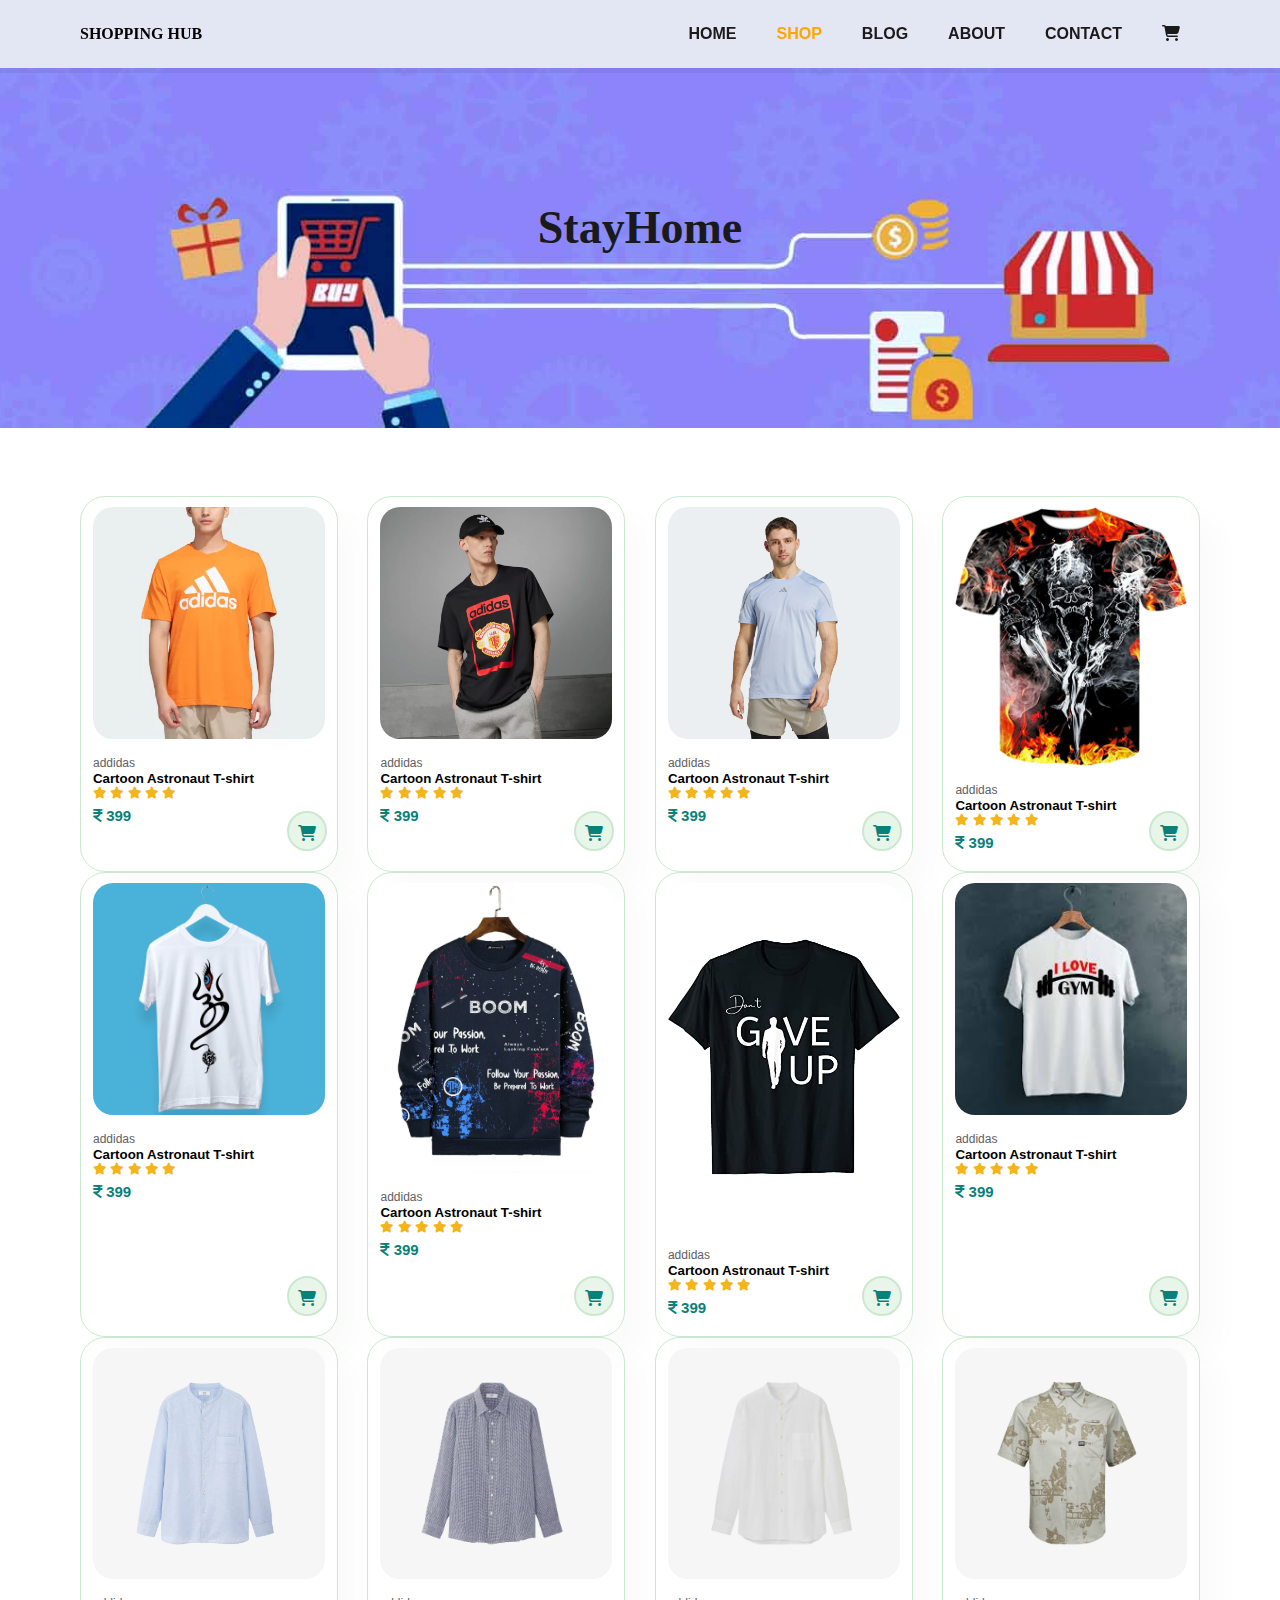
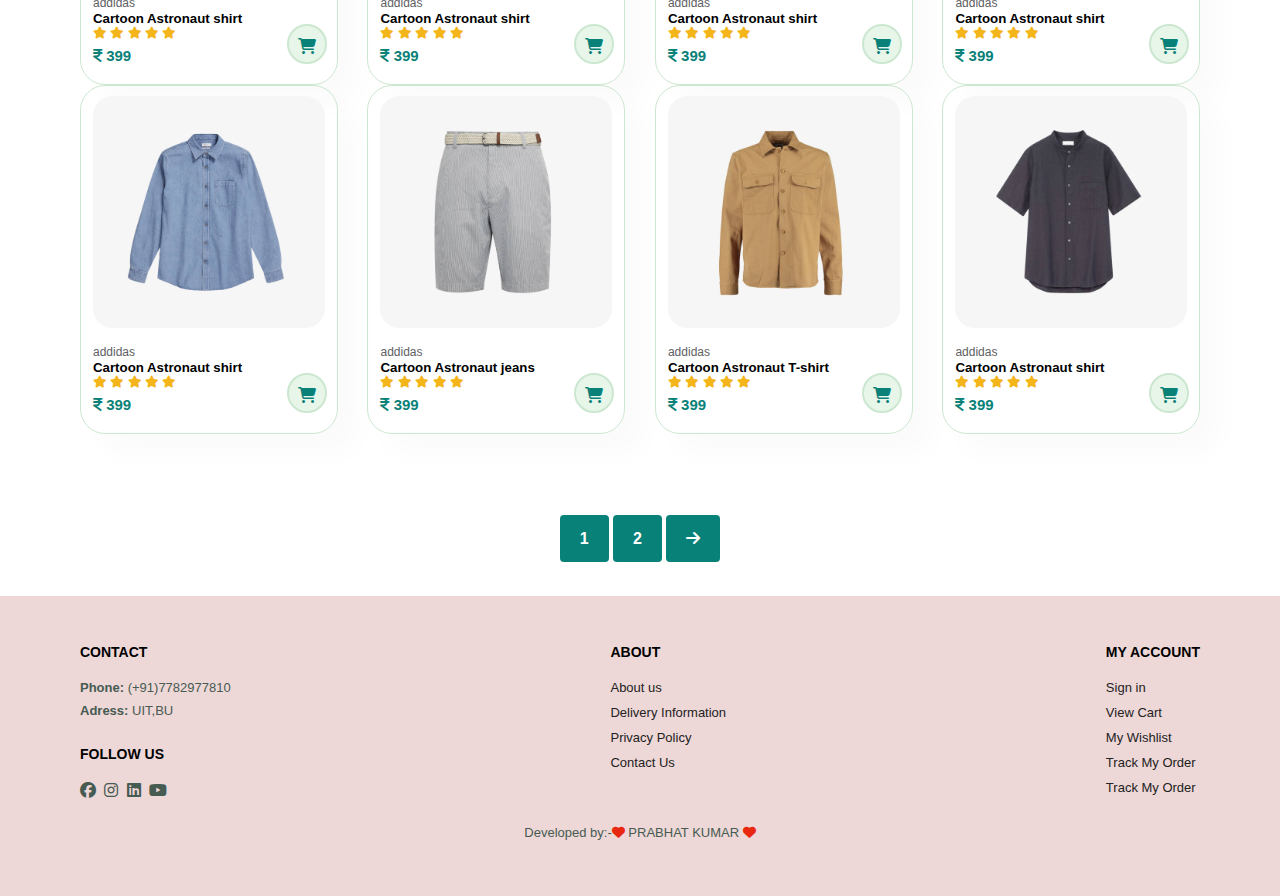
<file: shop.html>
<!DOCTYPE html>
<html lang="en">
<head>
    <meta charset="UTF-8">
    <meta http-equiv="X-UA-Compatible" content="IE=edge">
    <meta name="viewport" content="width=device-width, initial-scale=1.0">
    <title>Shopping Hub</title>
   <link rel="stylesheet" href="https://cdnjs.cloudflare.com/ajax/libs/font-awesome/6.4.0/css/all.min.css">
   <link rel="stylesheet" href="/style.css">
</head>
<body>
    <section id="header">
        <a class="navbar-title">SHOPPING HUB</a>
        <div>
            <ul id="navbar">
                <li><a  href="index.html">HOME</a></li>
                <li><a class="active" href="shop.html">SHOP</a></li>
                <li><a href="blog.html">BLOG</a></li>
                <li><a href="about.html">ABOUT</a></li>
                <li><a href="contact.html">CONTACT</a></li>
                <li><a href="cart.html"> <i class="fa-solid fa-cart-shopping"></i></a></li>
            </ul>
        </div>
        
    </section>
    <section id="page-header">
      <h2>StayHome</h2>
    </section>
 
   <section id="product1" class="section-p1">
    <div class="pro-container">
        <div class="pro">
            <img src="/images/t1a.webp" alt="">
            <div class="des">
                <span>addidas</span>
                <h5>Cartoon Astronaut T-shirt</h5>
                <div class="star">
                    <i class="fas fa-star"></i>
                    <i class="fas fa-star"></i>
                    <i class="fas fa-star"></i>
                    <i class="fas fa-star"></i>
                    <i class="fas fa-star"></i>
                </div>
                <h4><i class="fa-solid fa-indian-rupee-sign"></i> 399</h4>
            </div>
            <a href="#"><i class="fa-solid fa-cart-shopping cart"></i></a>
        </div>
        <div class="pro">
            <img src="/images/t2a.webp" alt="">
            <div class="des">
                <span>addidas</span>
                <h5>Cartoon Astronaut T-shirt</h5>
                <div class="class star">
                    <i class="fas fa-star"></i>
                    <i class="fas fa-star"></i>
                    <i class="fas fa-star"></i>
                    <i class="fas fa-star"></i>
                    <i class="fas fa-star"></i>
                </div>
                <h4><i class="fa-solid fa-indian-rupee-sign"></i> 399</h4>
            </div>
            <a href="#"><i class="fa-solid fa-cart-shopping cart"></i></a>
        </div>
        <div class="pro">
            <img src="/images/t3a.webp" alt="">
            <div class="des">
                <span>addidas</span>
                <h5>Cartoon Astronaut T-shirt</h5>
                <div class="star">
                    <i class="fas fa-star"></i>
                    <i class="fas fa-star"></i>
                    <i class="fas fa-star"></i>
                    <i class="fas fa-star"></i>
                    <i class="fas fa-star"></i>
                </div>
                <h4><i class="fa-solid fa-indian-rupee-sign"></i> 399</h4>
            </div>
            <a href="#"><i class="fa-solid fa-cart-shopping cart"></i></a>
        </div>
        <div class="pro">
            <img src="/images/t4a.jpg" alt="">
            <div class="des">
                <span>addidas</span>
                <h5>Cartoon Astronaut T-shirt</h5>
                <div class="star">
                    <i class="fas fa-star"></i>
                    <i class="fas fa-star"></i>
                    <i class="fas fa-star"></i>
                    <i class="fas fa-star"></i>
                    <i class="fas fa-star"></i>
                </div>
                <h4><i class="fa-solid fa-indian-rupee-sign"></i> 399</h4>
            </div>
            <a href="#"><i class="fa-solid fa-cart-shopping cart"></i></a>
        </div>
        <div class="pro">
            <img src="/images/t5a.jpg" alt="">
            <div class="des">
                <span>addidas</span>
                <h5>Cartoon Astronaut T-shirt</h5>
                <div class="star">
                    <i class="fas fa-star"></i>
                    <i class="fas fa-star"></i>
                    <i class="fas fa-star"></i>
                    <i class="fas fa-star"></i>
                    <i class="fas fa-star"></i>
                </div>
                <h4><i class="fa-solid fa-indian-rupee-sign"></i> 399</h4>
            </div>
            <a href="#"><i class="fa-solid fa-cart-shopping cart"></i></a>
        </div>
        <div class="pro">
            <img src="/images/t6a.avif" alt="">
            <div class="des">
                <span>addidas</span>
                <h5>Cartoon Astronaut T-shirt</h5>
                <div class="star">
                    <i class="fas fa-star"></i>
                    <i class="fas fa-star"></i>
                    <i class="fas fa-star"></i>
                    <i class="fas fa-star"></i>
                    <i class="fas fa-star"></i>
                </div>
                <h4><i class="fa-solid fa-indian-rupee-sign"></i> 399</h4>
            </div>
            <a href="#"><i class="fa-solid fa-cart-shopping cart"></i></a>
        </div>
        <div class="pro">
            <img src="/images/t7a.jpg" alt="">
            <div class="des">
                <span>addidas</span>
                <h5>Cartoon Astronaut T-shirt</h5>
                <div class="star">
                    <i class="fas fa-star"></i>
                    <i class="fas fa-star"></i>
                    <i class="fas fa-star"></i>
                    <i class="fas fa-star"></i>
                    <i class="fas fa-star"></i>
                </div>
                <h4><i class="fa-solid fa-indian-rupee-sign"></i> 399</h4>
            </div>
            <a href="#"><i class="fa-solid fa-cart-shopping cart"></i></a>
        </div>
        <div class="pro">
            <img src="/images/t8a.jpg" alt="">
            <div class="des">
                <span>addidas</span>
                <h5>Cartoon Astronaut T-shirt</h5>
                <div class="star">
                    <i class="fas fa-star"></i>
                    <i class="fas fa-star"></i>
                    <i class="fas fa-star"></i>
                    <i class="fas fa-star"></i>
                    <i class="fas fa-star"></i>
                </div>
                <h4><i class="fa-solid fa-indian-rupee-sign"></i> 399</h4>
            </div>
            <a href="#"><i class="fa-solid fa-cart-shopping cart"></i></a>
        </div>
        <div class="pro">
            <img src="/images/n1.jpg" alt="">
            <div class="des">
                <span>addidas</span>
                <h5>Cartoon Astronaut shirt</h5>
                <div class="star">
                    <i class="fas fa-star"></i>
                    <i class="fas fa-star"></i>
                    <i class="fas fa-star"></i>
                    <i class="fas fa-star"></i>
                    <i class="fas fa-star"></i>
                </div>
                <h4><i class="fa-solid fa-indian-rupee-sign"></i> 399</h4>
            </div>
            <a href="#"><i class="fa-solid fa-cart-shopping cart"></i></a>
        </div>
        <div class="pro">
            <img src="/images/n2.jpg" alt="">
            <div class="des">
                <span>addidas</span>
                <h5>Cartoon Astronaut shirt</h5>
                <div class="class star">
                    <i class="fas fa-star"></i>
                    <i class="fas fa-star"></i>
                    <i class="fas fa-star"></i>
                    <i class="fas fa-star"></i>
                    <i class="fas fa-star"></i>
                </div>
                <h4><i class="fa-solid fa-indian-rupee-sign"></i> 399</h4>
            </div>
            <a href="#"><i class="fa-solid fa-cart-shopping cart"></i></a>
        </div>
        <div class="pro">
            <img src="/images/n3.jpg" alt="">
            <div class="des">
                <span>addidas</span>
                <h5>Cartoon Astronaut shirt</h5>
                <div class="star">
                    <i class="fas fa-star"></i>
                    <i class="fas fa-star"></i>
                    <i class="fas fa-star"></i>
                    <i class="fas fa-star"></i>
                    <i class="fas fa-star"></i>
                </div>
                <h4><i class="fa-solid fa-indian-rupee-sign"></i> 399</h4>
            </div>
            <a href="#"><i class="fa-solid fa-cart-shopping cart"></i></a>
        </div>
        <div class="pro">
            <img src="/images/n4.jpg" alt="">
            <div class="des">
                <span>addidas</span>
                <h5>Cartoon Astronaut shirt</h5>
                <div class="star">
                    <i class="fas fa-star"></i>
                    <i class="fas fa-star"></i>
                    <i class="fas fa-star"></i>
                    <i class="fas fa-star"></i>
                    <i class="fas fa-star"></i>
                </div>
                <h4><i class="fa-solid fa-indian-rupee-sign"></i> 399</h4>
            </div>
            <a href="#"><i class="fa-solid fa-cart-shopping cart"></i></a>
        </div>
        <div class="pro">
            <img src="/images/n5.jpg" alt="">
            <div class="des">
                <span>addidas</span>
                <h5>Cartoon Astronaut shirt</h5>
                <div class="star">
                    <i class="fas fa-star"></i>
                    <i class="fas fa-star"></i>
                    <i class="fas fa-star"></i>
                    <i class="fas fa-star"></i>
                    <i class="fas fa-star"></i>
                </div>
                <h4><i class="fa-solid fa-indian-rupee-sign"></i> 399</h4>
            </div>
            <a href="#"><i class="fa-solid fa-cart-shopping cart"></i></a>
        </div>
        <div class="pro">
            <img src="/images/n6.jpg" alt="">
            <div class="des">
                <span>addidas</span>
                <h5>Cartoon Astronaut jeans</h5>
                <div class="star">
                    <i class="fas fa-star"></i>
                    <i class="fas fa-star"></i>
                    <i class="fas fa-star"></i>
                    <i class="fas fa-star"></i>
                    <i class="fas fa-star"></i>
                </div>
                <h4><i class="fa-solid fa-indian-rupee-sign"></i> 399</h4>
            </div>
            <a href="#"><i class="fa-solid fa-cart-shopping cart"></i></a>
        </div>
        <div class="pro">
            <img src="/images/n7.jpg" alt="">
            <div class="des">
                <span>addidas</span>
                <h5>Cartoon Astronaut T-shirt</h5>
                <div class="star">
                    <i class="fas fa-star"></i>
                    <i class="fas fa-star"></i>
                    <i class="fas fa-star"></i>
                    <i class="fas fa-star"></i>
                    <i class="fas fa-star"></i>
                </div>
                <h4><i class="fa-solid fa-indian-rupee-sign"></i> 399</h4>
            </div>
            <a href="#"><i class="fa-solid fa-cart-shopping cart"></i></a>
        </div>
        <div class="pro">
            <img src="/images/n8.jpg" alt="">
            <div class="des">
                <span>addidas</span>
                <h5>Cartoon Astronaut shirt</h5>
                <div class="star">
                    <i class="fas fa-star"></i>
                    <i class="fas fa-star"></i>
                    <i class="fas fa-star"></i>
                    <i class="fas fa-star"></i>
                    <i class="fas fa-star"></i>
                </div>
                <h4><i class="fa-solid fa-indian-rupee-sign"></i> 399</h4>
            </div>
            <a href="#"><i class="fa-solid fa-cart-shopping cart"></i></a>
        </div>
    
    </div>
   </section>
   <section id="pagination" class="section-p1">
    <a href="#">1</a>
    <a href="#">2</a>
    <a href="#"><i class="fa-solid fa-arrow-right"></i></a>
   </section>
   <footer class="section-p1">
    <div class="col">
        <h4>CONTACT</h4>
        <p><strong>Phone:</strong> (+91)7782977810</p>
        <p><strong>Adress:</strong> UIT,BU</p>
        <div class="follow">
            <h4>FOLLOW US</h4>
            <div class="icon">
                <i class="fa-brands fa-facebook"></i>
                <i class="fa-brands fa-instagram"></i>
                <i class="fa-brands fa-linkedin"></i>
                <i class="fa-brands fa-youtube"></i>
            
            </div>
        </div>
    </div>
    <div class="col">
        <h4>ABOUT</h4>
        <a href="#">About us</a>
        <a href="#">Delivery Information</a>
        <a href="#">Privacy Policy</a>
        <a href="#">Contact Us</a>
    </div>
    <div class="col">
        <h4>MY ACCOUNT</h4>
        <a href="#">Sign in</a>
        <a href="#">View Cart</a>
        <a href="#">My Wishlist</a>
        <a href="#">Track My Order</a>
        <a href="#">Track My Order</a>
    </div>
    <div class="copyright">
        <p>Developed by:-<i class="fa-sharp fa-solid fa-heart" style="color: #e82711;"></i> PRABHAT  KUMAR <i class="fa-sharp fa-solid fa-heart" style="color: #e82711;"></i></p>
    </div>
   </footer>

    
</body>
</html>
</file>
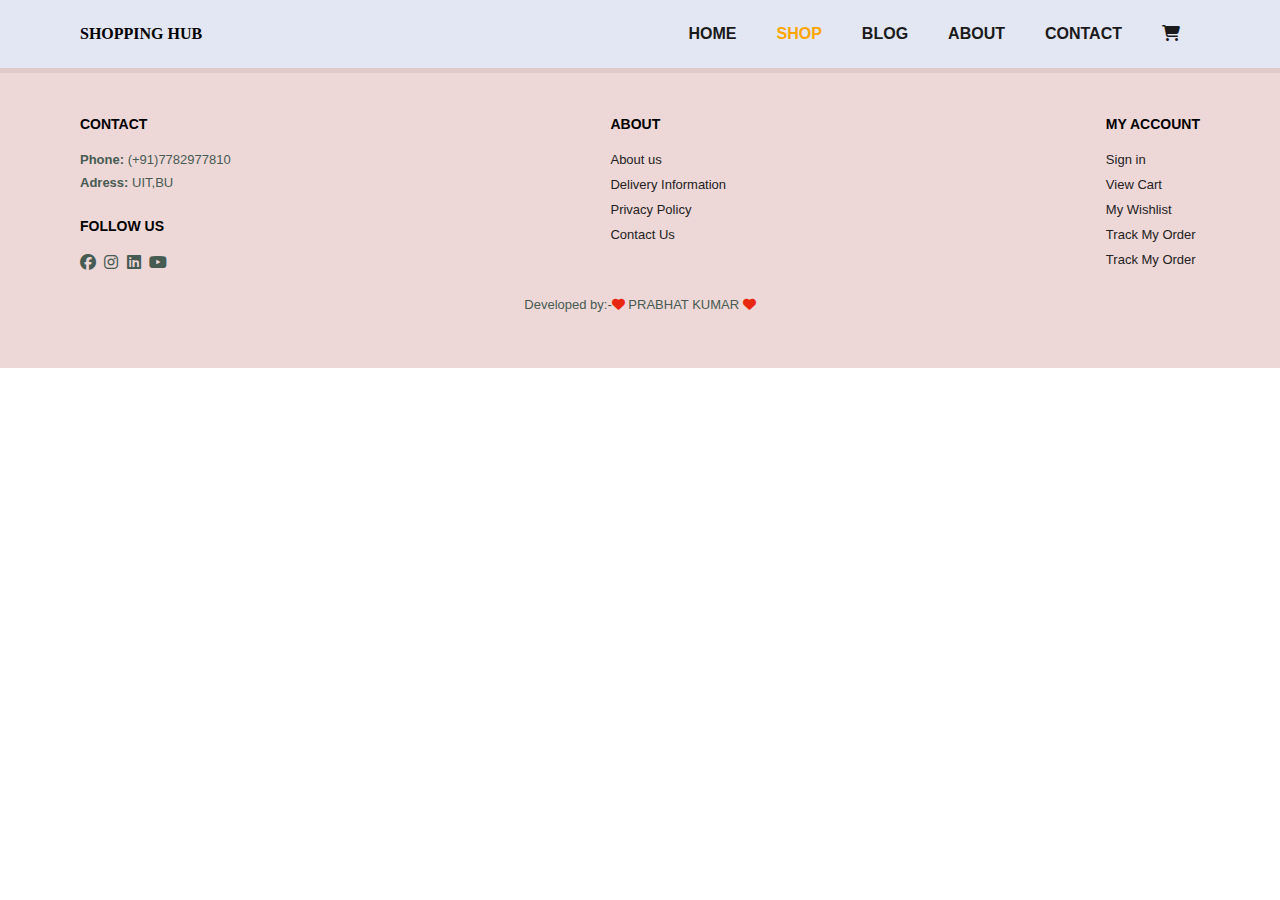
<file: singleProduct.html>
<!DOCTYPE html>
<html lang="en">
<head>
    <meta charset="UTF-8">
    <meta http-equiv="X-UA-Compatible" content="IE=edge">
    <meta name="viewport" content="width=device-width, initial-scale=1.0">
    <title>Shopping Hub</title>
   <link rel="stylesheet" href="https://cdnjs.cloudflare.com/ajax/libs/font-awesome/6.4.0/css/all.min.css">
   <link rel="stylesheet" href="/style.css">
</head>
<body>
    <section id="header">
        <a class="navbar-title">SHOPPING HUB</a>
        <div>
            <ul id="navbar">
                <li><a  href="index.html">HOME</a></li>
                <li><a class="active" href="shop.html">SHOP</a></li>
                <li><a href="blog.html">BLOG</a></li>
                <li><a href="about.html">ABOUT</a></li>
                <li><a href="contact.html">CONTACT</a></li>
                <li><a href="cart.html"> <i class="fa-solid fa-cart-shopping"></i></a></li>
            </ul>
        </div>
        
    </section>
   <footer class="section-p1">
    <div class="col">
        <h4>CONTACT</h4>
        <p><strong>Phone:</strong> (+91)7782977810</p>
        <p><strong>Adress:</strong> UIT,BU</p>
        <div class="follow">
            <h4>FOLLOW US</h4>
            <div class="icon">
                <i class="fa-brands fa-facebook"></i>
                <i class="fa-brands fa-instagram"></i>
                <i class="fa-brands fa-linkedin"></i>
                <i class="fa-brands fa-youtube"></i>
            
            </div>
        </div>
    </div>
    <div class="col">
        <h4>ABOUT</h4>
        <a href="#">About us</a>
        <a href="#">Delivery Information</a>
        <a href="#">Privacy Policy</a>
        <a href="#">Contact Us</a>
    </div>
    <div class="col">
        <h4>MY ACCOUNT</h4>
        <a href="#">Sign in</a>
        <a href="#">View Cart</a>
        <a href="#">My Wishlist</a>
        <a href="#">Track My Order</a>
        <a href="#">Track My Order</a>
    </div>
    <div class="copyright">
        <p>Developed by:-<i class="fa-sharp fa-solid fa-heart" style="color: #e82711;"></i> PRABHAT  KUMAR <i class="fa-sharp fa-solid fa-heart" style="color: #e82711;"></i></p>
    </div>
   </footer>

    
</body>
</html>
</file>
<file: style.css>
@import url('https://fonts.googleapis.com/css2?family=Poppins:wght@500&display=swap');

*{
    margin: 0;
    padding: 0;
    box-sizing: border-box;
    font-family: 'spartan', sans-serif;
}
h1{
    font-size: 50px;
    line-height: 64px;
    color: #222;
}
h2{
    font-size: 46px;
    line-height: 54px;
    color: #222;
}
h4{
    font-weight: 700;
    font-size: 15px;
}
p{
    font-size: 16px;
    color: #465b52;
    margin: 15px 0 20px 0;
    font-weight: 400;
}
.section-p1{
    padding: 48px 80px;
}
.section-m1{
    margin: 40px 0;
}
button.normal{
    font-size: 14px;
    font-weight: 600;
    padding:15px 30px;
    background-color: #fff;
    color: #000;
    border-radius: 4px;
    cursor: pointer;
    border: none;
    outline: none;
    transition: 0.2s;


}
body {
    width: 100%;
}
.navbar-title{
    font-family:Georgia, 'Times New Roman', Times, serif;
    font-weight: 700;
}

#header{
    display: flex;
    align-items: center;
    justify-content:space-between;
    padding: 25px 80px;
    background: #E3E6F3;
    box-shadow:0 5px rgba(0,0,0,0.06);
    z-index: 999;
    position: sticky;
    top: 0;
    left: 0;
}
#navbar{
 display: flex;
 align-items: center;
 justify-content: space-between;
}
#navbar li{
    list-style: none;
    padding:0 20px ;
    position: relative;
}
#navbar li a{
    text-decoration: none;
    font-size: 16px;
    font-weight: 600;
    color: #1a1a1a;
    
}
#navbar li a:hover,
#navbar li a.active{
    color: orange;
    
}
#navbar li a.active::after,
#navbar li a.hover::after{
    content: "";
    width: 30%;
    height: 2px;
    position: absolute;
    color: orange;
    bottom: -4px;
    left: 20px;
}
#mobile{
    display: none;
    align-items: center;
}
#close{
    display: none;
}
/* hero section */
#hero{
    background-image: url(./images/hero-image.jpg);
    height: 90vh;
    width: 100%;
    background-repeat: no-repeat;
    background-size: cover;

}
#hero-items{
 text-align: center;
 padding-top: 180px;
 padding-left: 200px;
}
#hero h4{
    color:#086178;
    font-family: cursive;
}
#hero h1{
    color:#086178;
    font-family: cursive;
}
#hero h2{
    
    font-family:Georgia, 'Times New Roman', Times, serif
}
#hero-items button{
   
    padding: 5px 20px;
    margin: 8px;
    background-color:black;
    color: white;
    border-radius: 12px;
    cursor: pointer;
    transition: 0.2s all;
}
/* fetures section */
#feture{
    display: flex;
    align-items: center;
    justify-content: space-between;
    flex-wrap: wrap;
}
#feture .fe-box{
    width:180px;
    text-align: center;
    padding:25px 15px;
    box-shadow: 20px 20px 35px rgba(0,0,0,0.03);
    border: 2px solid #086178;
    border-radius: 5px;
    margin: 15px 0;
    
}
#feture .fe-box img{
  width: 100%;
  margin-bottom: 10px;
}
#feture .fe-box:hover{
    box-shadow: 10px 10px 54px rgba(70,62,221,0.2);
}
#feture .fe-box h6{
    padding: 9px 8px 6px 8px;
    line-height:1;
    border-radius: 4px;
    color: #088178;
    background-color: #fddde4;
}
/* featured products */
#product1{
    text-align: center;
}
#product1 .pro-container{
    display: flex;
    justify-content: space-between;
    padding-top: 20px;
    flex-wrap: wrap;
  
}
#product1 .pro{
    width: 23%;
    min-width: 250px;
    padding:10px 12px;
    border: 1px solid #cce7d0;
    border-radius: 25px;
    cursor: pointer;
    box-shadow:20px 20px 30px rgba(0,0,0,0.02) ;
    position: relative;
}
#product1 .pro:hover{
    box-shadow:20px 20px 30px rgba(0,0,0,0.06) ;
}
#product1 .pro img{
    width: 100%;
    border-radius: 20px;
}
#product1 .pro  .des{
    text-align: start;
    padding: 10px 0;
}
#product1 .pro .des span{
    color: #606063;
    font-size: 12px;
}
#product1 .pro .des .star{
    font-size: 12px;
    color: rgb(243, 181, 25);
}
#product1 .pro .des h4{
    padding-top: 7px;
    font-size: 15px;
    font-weight: 600px;
    color: #088178;
}
#product1 .pro .cart{
    width: 40px;
    height: 40px;
    line-height: 40px;
    border-radius: 50px;
    background-color: #e8f6ea;
    font-weight: 500px;
    color: #088178;
    border: 2px solid #cce7d0;
    position: absolute;
    bottom: 20px;
    right: 10px;

}
/* banner */
#banner{
    display: flex;
    align-items: center;
    justify-content: center;
    flex-direction: column;
    text-align: center;
    background-image: url(./images/banner1.jpg);
    width: 100%;
    height: 40vh;
    background-size: cover;
    background-position: center;
}
#banner h4{
    color: #fff;
    font-size: 16px;

}
#banner h2{
    padding-bottom:110px ;
    color: #fff;
    font-size: 30px;

}
#banner h2 span{
  color: #321ae9;

}
#banner button:hover{
    background: #088178;
    color: #fff;
}
/* footer */
footer{
    display: flex;
    flex-wrap: wrap;
    justify-content: space-between;
    background-color: #eed7d7;
   
}
footer .col{
    display: flex;
    flex-direction: column;
    align-items: flex-start;
    margin-bottom: 20px;
   
}
footer h4{
    font-size: 14px;
    padding-bottom: 20px;
}
footer p{
    font-size: 13px;
    margin: 0 0 8px 0;
}
footer a{
    font-size: 13px;
    text-decoration: none;
    color: #222;
    margin-bottom: 10px;
   
}
footer .follow{
    margin-top: 20px;

}
footer .follow i{
    color: #465b52;
    padding-right: 4px;
    cursor: pointer;
    
}
footer .follow i:hover,
footer a:hover{
    color: #088178;
}
.copyright{
  width: 100%;
  text-align: center;
    font-family:Georgia, 'Times New Roman', Times, serif;
} 



/* SHOP  PAGE */
#page-header{
    display: flex;
    align-items: center;
    justify-content: center;
    flex-direction: column;
    text-align: center;
    background-image: url(./images/banner1.jpg);
    width: 100%;
    height: 40vh;
    background-size: cover;
    background-position: center;

}

#page-header h2{
    color: #1a1a1a;
    font-weight: 600;
    font-family: cursive;
    margin-bottom: 40px;
}
#pagination {
    text-align: center;
}
#pagination a {
    text-decoration: none;
    background-color: #088178;
    padding: 15px 20px;
    border-radius: 4px;
    color: #fff;
    font-weight: 600;
}

/*responsive code*/

@media (max-width:799px) {
    #navbar {
        display: flex;
        flex-direction: column;
        align-items: flex-start;
        justify-content: flex-start;
        position: fixed;
        top: 0;
        right: -300px;
        height: 100vh;
        width: 300px;
        background-color: #E3E6F3;
        box-shadow: 0 40px 60px rgba(0,0,0,0.1);
        padding: 80px 0 0 10px;
        transition: 0.3s;
    }
    #navbar.active{
        right:0px ;
    }
    #navbar li{
        margin-bottom: 25px;
    }
    #mobile{ 
        display: flex;
        align-items: center;
    }
    #mobile i{
        color: #1a1a1a;
        font-size: 24px;
        padding-left: 20px;
    }
    #close{
        display: initial;
        position:absolute;
        top:30px;
        left: 30px;
        color: #222;
        font-size: 24px;
    }
}
</file>
